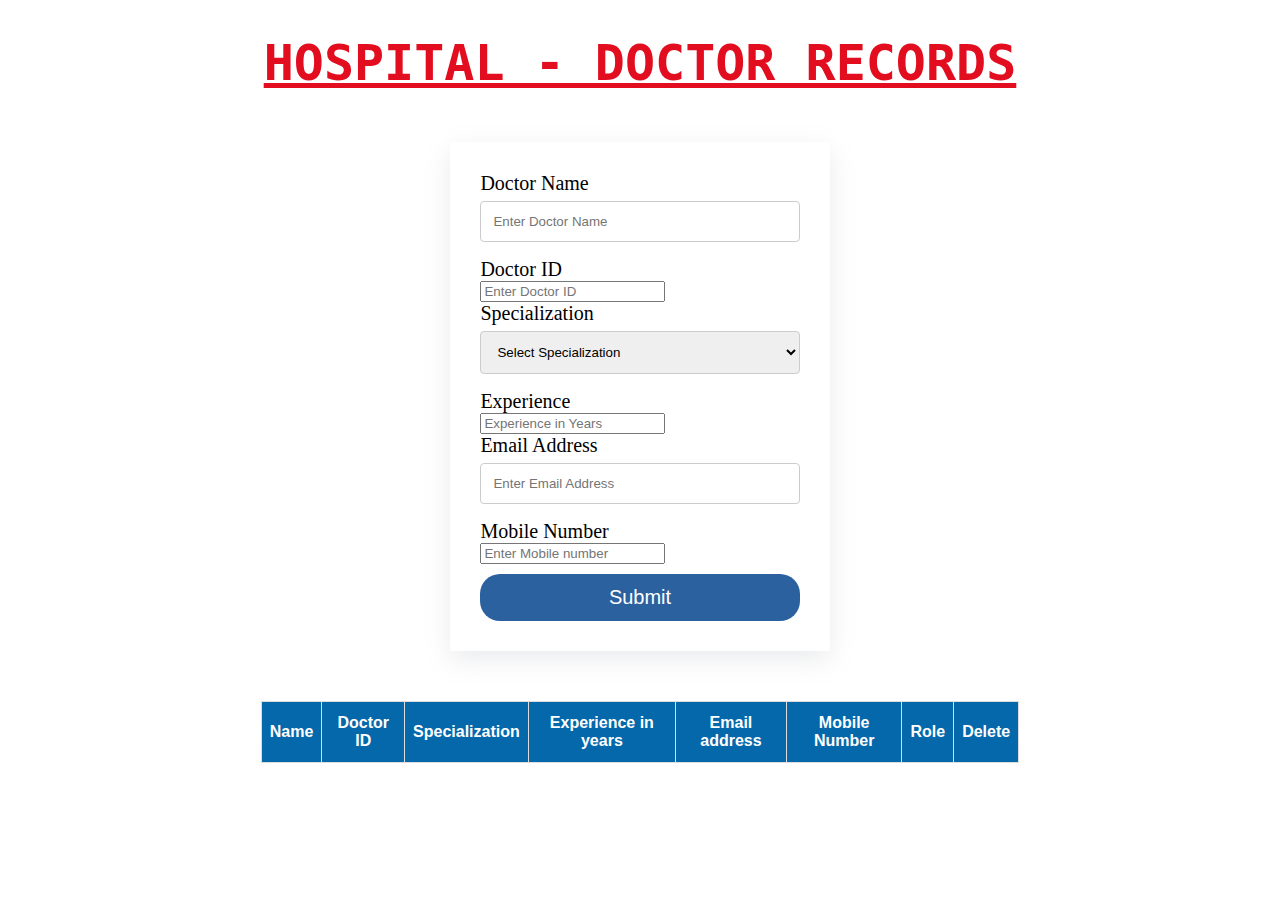
<file: hospital/index.html>
<!DOCTYPE html>
<html lang="en">
  <head>
    <meta charset="UTF-8" />
    <meta http-equiv="X-UA-Compatible" content="IE=edge" />
    <meta name="viewport" content="width=device-width, initial-scale=1.0" />
    <title>PT-WEB-05 C2</title>
    <link rel="stylesheet" href="index.css" />
  </head>
  <body>
    <!-- Dont make any changes here -->
    <h1>Hospital - Doctor Records</h1>

    <div>
      <!-- ***** We are using form here  ****  -->
      <form>
        <label for="">Doctor Name</label><br />
        <input id="name" type="text" placeholder="Enter Doctor Name" /><br />
        <label for="">Doctor ID</label><br />
        <input
          id="docID"
          type="number"
          placeholder="Enter Doctor ID"
        /><br />
        <label for="">Specialization </label><br />
        <select id="dept">
          <option value="">Select Specialization</option>
          <option value="Dermatologist">Dermatologist</option>
          <option value="ENT">ENT</option>
          <option value="Dentist">Dentist</option>
          <option value="COVID">COVID</option>
          <option value="Gynecologist">Gynecologist</option></select
        ><br />
        <label for="">Experience </label><br />
        <input id="exp" type="number" placeholder="Experience in Years" /><br />
        <label for="">Email Address </label><br />
        <input type="text" id="email" placeholder="Enter Email Address" /><br />
        <label for="">Mobile Number </label><br />
        <input id="mbl" type="number" placeholder="Enter Mobile number" /><br />
        <input type="submit" />
      </form>
      <table>
        <!-- Dont change order of columns -->
        <thead>
          <tr>
            <th>Name</th>
            <th>Doctor ID</th>
            <th>Specialization</th>
            <th>Experience in years</th>
            <th>Email address</th>
            <th>Mobile Number</th>
            <th>Role</th>
            <th>Delete</th>
          </tr>
        </thead>
        <tbody>
          <!-- ******* Append your output here ********* -->
        </tbody>
      </table>
    </div>
  </body>
</html>

<script src="index.js"></script>
</file>
<file: hospital/index.css>
/* table {
  font-family: Arial, Helvetica, sans-serif;
  border-collapse: collapse;
  width: 60%;
  margin: auto;
  margin-top: 50px;
  text-align: center;
}

table td,
table th {
  border: 1px solid #ddd;
  padding: 8px;
  text-align: center;
} */

Fill CSS here
div {
    display: flex;
    justify-content: space-around;
  }
  form {
    margin: 0 auto;
    margin-top: 50px;
    width: 30%;
    box-shadow: rgba(149, 157, 165, 0.2) 0px 8px 24px;
    padding: 30px;
  }
  
  
  
  label {
    font-size: 20px;
  }
  
  table {
    font-family: Arial, Helvetica, sans-serif;
    border-collapse: collapse;
    width: 60%;
    margin: auto;
    margin-top: 50px;
    text-align: center;
  }
  
  table td,
  table th {
    border: 1px solid #ddd;
    padding: 8px;
    text-align: center;
  }
  
  table tr:nth-child(even) {
    background-color: #8caacf;
  }
  
  table tr:hover {
    background-color: #ddd;
  }
  
  table th {
    padding-top: 12px;
    padding-bottom: 12px;
    text-align: left;
    background-color: #0468aa;
    color: white;
    text-align: center;
  }
  
  * {
    box-sizing: border-box;
  }
  
  input[type="text"],
  select,
  textarea {
    width: 100%;
    padding: 12px;
    border: 1px solid #ccc;
    border-radius: 4px;
    box-sizing: border-box;
    margin-top: 6px;
    margin-bottom: 16px;
    resize: vertical;
  }
  
  input[type="submit"] {
    background-color: #2b619e;
    color: white;
    padding: 12px 10px;
    border: none;
    border-radius: 20px;
    cursor: pointer;
    width: 100%;
    font-size: 20px;
    margin-top: 10px;
  }
  
  input[type="submit"]:hover {
    background-color: #3973b6;
  }
  
  h1 {
    text-align: center;
    font-size: 50px;
    text-transform: uppercase;
    font-family: monospace;
    color:rgb(226, 14, 32);
    text-decoration: underline;
  }
</file>
